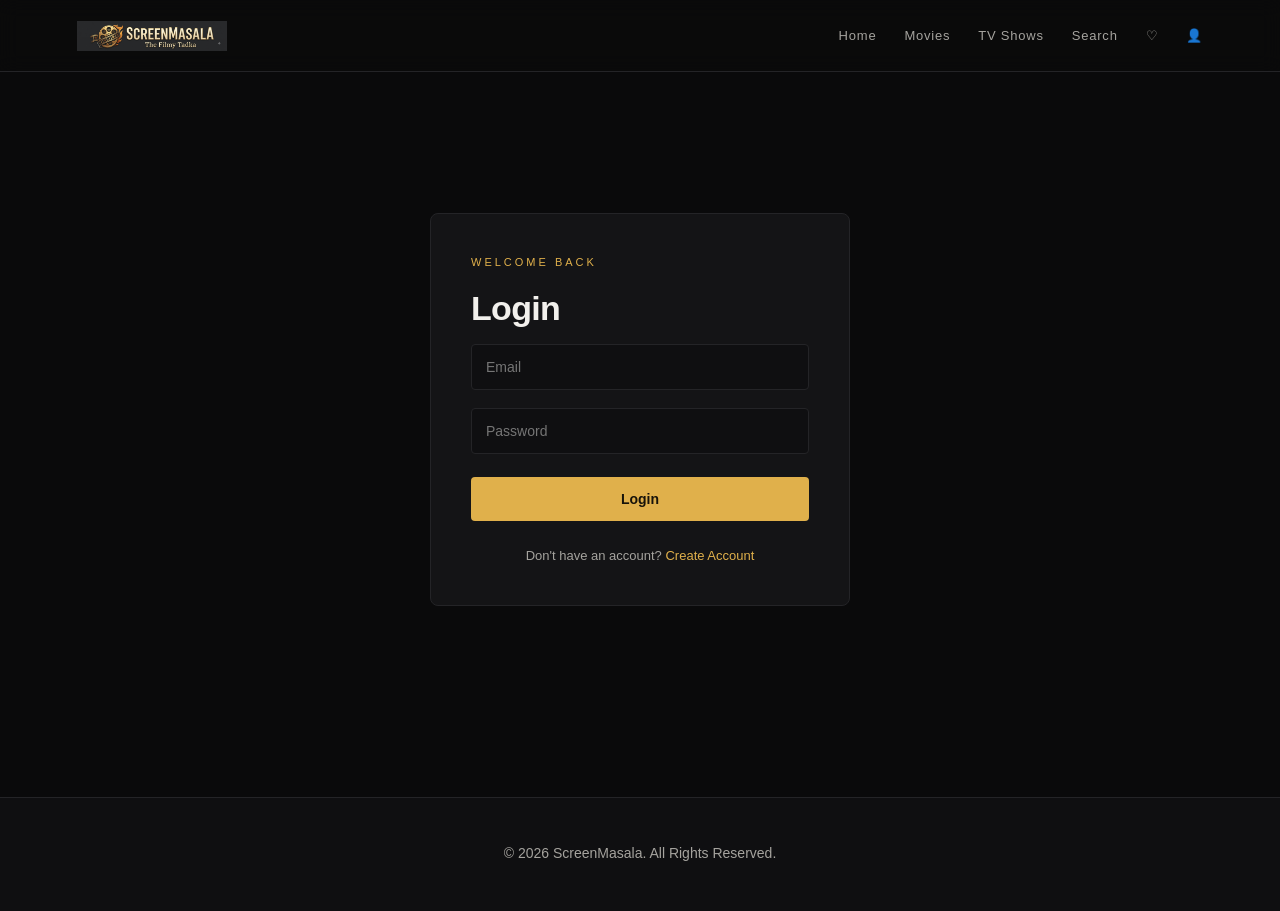
<file: login.html>
<!DOCTYPE html>
<html lang="en">
<head>
    <meta charset="UTF-8">
    <meta name="viewport" content="width=device-width, initial-scale=1.0">
    <title>Login - ScreenMasala</title>
    <link rel="stylesheet" href="css/style.css">
</head>
<body>

<header class="navbar">
    <a href="index.html" class="logo">
        <img src="assets/images/logo.png" alt="ScreenMasala">
    </a>

    <nav>
        <a href="index.html">Home</a>
        <a href="movies.html">Movies</a>
        <a href="tvshows.html">TV Shows</a>
        <a href="search.html">Search</a>
        <a href="watchlist.html">♡</a>
        <a href="profile.html" title="Profile" aria-label="Profile">👤</a>
    </nav>
</header>

<main class="auth-page">

    <div class="auth-box">
        <p class="auth-label">WELCOME BACK</p>
        <h1>Login</h1>

        <form id="loginForm">

            <input
                type="email"
                id="loginEmail"
                placeholder="Email"
                required
            >

            <input
                type="password"
                id="loginPassword"
                placeholder="Password"
                required
            >

            <button type="submit">Login</button>

        </form>

        <p class="auth-bottom">Don't have an account?
            <a href="register.html">Create Account</a>
        </p>
    </div>

</main>

<footer class="footer">
    <p>© 2026 ScreenMasala. All Rights Reserved.</p>
</footer>

<script src="js/script.js"></script>

</body>
</html>
</file>
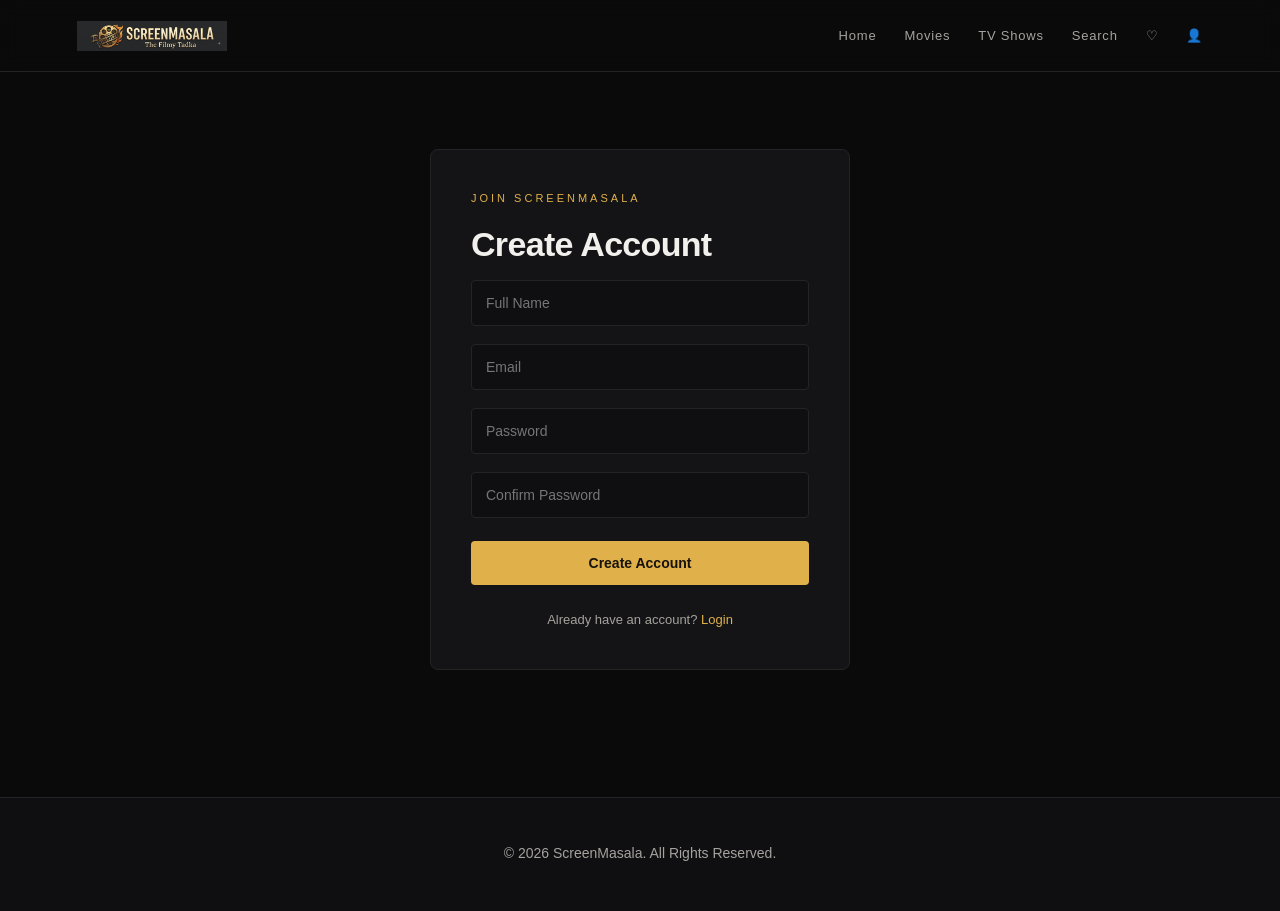
<file: register.html>
<!DOCTYPE html>
<html lang="en">
<head>
    <meta charset="UTF-8">
    <meta name="viewport" content="width=device-width, initial-scale=1.0">
    <title>Register - ScreenMasala</title>
    <link rel="stylesheet" href="css/style.css">
</head>
<body>

<header class="navbar">
    <a href="index.html" class="logo">
        <img src="assets/images/logo.png" alt="ScreenMasala">
    </a>

    <nav>
        <a href="index.html">Home</a>
        <a href="movies.html">Movies</a>
        <a href="tvshows.html">TV Shows</a>
        <a href="search.html">Search</a>
        <a href="watchlist.html">♡</a>
        <a href="profile.html" title="Profile" aria-label="Profile">👤</a>
    </nav>
</header>

<main class="auth-page">

    <div class="auth-box">
        <p class="auth-label">JOIN SCREENMASALA</p>
        <h1>Create Account</h1>

        <form id="registerForm">

            <input
                type="text"
                id="registerName"
                placeholder="Full Name"
                required
            >

            <input
                type="email"
                id="registerEmail"
                placeholder="Email"
                required
            >

            <input
                type="password"
                id="registerPassword"
                placeholder="Password"
                required
            >

            <input
                type="password"
                id="registerConfirm"
                placeholder="Confirm Password"
                required
            >

            <button type="submit">Create Account</button>

        </form>

        <p class="auth-bottom">Already have an account?
            <a href="login.html">Login</a>
        </p>
    </div>

</main>

<footer class="footer">
    <p>© 2026 ScreenMasala. All Rights Reserved.</p>
</footer>

<script src="js/script.js"></script>

</body>
</html>
</file>
<file: css/style.css>
:root {
    --bg: #0a0a0b;
    --bg-soft: #0f0f11;
    --surface: #141416;
    --border: #242427;
    --text: #f2f0ec;
    --text-dim: #a5a39e;
    --accent: #e0b04b;
    --accent-strong: #c99a36;
    --accent-ink: #17130a;
}

* {
    margin: 0;
    padding: 0;
    box-sizing: border-box;
}

html {
    scroll-behavior: smooth;
}

body {
    background: var(--bg);
    color: var(--text);
    font-family: -apple-system, BlinkMacSystemFont, "Segoe UI", Roboto,
        Helvetica, Arial, sans-serif;
    line-height: 1.5;
}

a {
    text-decoration: none;
    color: inherit;
}

button {
    font-family: inherit;
    cursor: pointer;
}

img {
    max-width: 100%;
    display: block;
}

/* Navbar */

.navbar {
    width: 100%;
    min-height: 72px;
    padding: 14px 6%;
    display: flex;
    align-items: center;
    justify-content: space-between;
    background: rgba(10, 10, 11, 0.9);
    backdrop-filter: blur(10px);
    position: sticky;
    top: 0;
    z-index: 100;
    border-bottom: 1px solid var(--border);
}

.logo {
    display: flex;
    align-items: center;
}

.logo img {
    width: 150px;
    height: auto;
}

.navbar nav {
    display: flex;
    align-items: center;
    gap: 28px;
}

.navbar nav a {
    color: var(--text-dim);
    font-size: 13px;
    letter-spacing: 0.06em;
    transition: color 0.2s ease;
}

.navbar nav a:hover,
.navbar nav a.active {
    color: var(--accent);
}

.nav-actions,
.nav-icons {
    display: flex;
    align-items: center;
    gap: 18px;
}

.nav-actions a,
.nav-icons a {
    font-size: 20px;
    color: var(--text);
    opacity: 0.85;
    transition: opacity 0.2s ease, color 0.2s ease;
}

.nav-actions a:hover,
.nav-icons a:hover {
    color: var(--accent);
    opacity: 1;
}

.nav-actions a.active,
.nav-icons a.active {
    color: var(--accent);
    opacity: 1;
}

.navbar .login-button {
    padding: 8px 16px;
    border: 1px solid var(--accent);
    border-radius: 3px;
    color: var(--accent);
    font-size: 12px;
    font-weight: 600;
    letter-spacing: 0.04em;
    line-height: 1;
    transition: background 0.2s ease, color 0.2s ease;
}

.navbar .login-button:hover {
    background: var(--accent);
    border-color: var(--accent);
    color: var(--accent-ink);
}

/* Hero */

.hero {
    min-height: 540px;
    padding: 110px 6% 90px;
    display: flex;
    align-items: center;
    background:
        radial-gradient(
            1100px 480px at 82% -10%,
            rgba(224, 176, 75, 0.07),
            transparent 60%
        ),
        var(--bg);
    border-bottom: 1px solid var(--border);
}

.hero-content {
    max-width: 560px;
}

.hero-tag {
    color: var(--accent);
    font-size: 11px;
    letter-spacing: 3.5px;
    margin-bottom: 20px;
}

.hero-content h1 {
    font-size: 52px;
    line-height: 1.1;
    letter-spacing: -0.02em;
    font-weight: 700;
    margin-bottom: 20px;
}

.hero-text {
    color: var(--text-dim);
    font-size: 16px;
    line-height: 1.7;
    max-width: 420px;
}

.hero-search {
    display: flex;
    max-width: 430px;
    margin-top: 30px;
    border: 1px solid var(--border);
    border-radius: 4px;
    overflow: hidden;
    background: var(--surface);
}

.hero-search input {
    flex: 1;
    min-width: 0;
    padding: 13px 16px;
    background: transparent;
    border: none;
    outline: none;
    color: var(--text);
    font-size: 14px;
}

.hero-search input::placeholder {
    color: #6d6c69;
}

.hero-search input:focus {
    background: var(--bg-soft);
}

.hero-search button {
    padding: 13px 22px;
    border: none;
    background: var(--accent);
    color: var(--accent-ink);
    font-size: 13px;
    font-weight: 600;
    letter-spacing: 0.04em;
    transition: background 0.2s ease;
}

.hero-search button:hover {
    background: var(--accent-strong);
}

/* Content sections */

.content-section {
    padding: 40px 6%;
}

.section-heading,
.section-title {
    display: flex;
    justify-content: space-between;
    align-items: center;
    margin-bottom: 22px;
}

.section-heading h2,
.section-title h2 {
    font-size: 20px;
    font-weight: 600;
    letter-spacing: -0.01em;
}

.section-heading a {
    color: var(--text-dim);
    font-size: 12px;
    letter-spacing: 0.06em;
    transition: color 0.2s ease;
}

.section-heading a:hover {
    color: var(--accent);
}

/* Movie rows and cards */

.movie-row {
    display: flex;
    gap: 18px;
    overflow-x: auto;
    padding: 4px 2px 18px;
    scrollbar-width: thin;
    scrollbar-color: #3a3a3d transparent;
}

.movie-row::-webkit-scrollbar {
    height: 5px;
}

.movie-row::-webkit-scrollbar-track {
    background: transparent;
}

.movie-row::-webkit-scrollbar-thumb {
    background: #3a3a3d;
    border-radius: 10px;
}

.movie-card {
    min-width: 170px;
    width: 170px;
    flex-shrink: 0;
    cursor: pointer;
    transition: transform 0.25s ease;
}

.movie-card img {
    width: 100%;
    height: 250px;
    object-fit: cover;
    border-radius: 6px;
    background: var(--surface);
    border: 1px solid var(--border);
}

.movie-card h3 {
    font-size: 14px;
    margin-top: 12px;
    font-weight: 600;
    line-height: 1.35;
}

.movie-card p {
    color: var(--text-dim);
    font-size: 12px;
    margin-top: 4px;
}

.movie-card:hover {
    transform: translateY(-4px);
}

/* Genre filters */

.genre-filters {
    display: flex;
    flex-wrap: wrap;
    gap: 9px;
    margin: 18px 0 26px;
}

.genre-button {
    border: 1px solid var(--border);
    border-radius: 999px;
    padding: 8px 15px;
    background: transparent;
    color: var(--text-dim);
    cursor: pointer;
    font-size: 13px;
    transition: border-color 0.2s ease, color 0.2s ease,
        background 0.2s ease;
}

.genre-button:hover {
    border-color: var(--text-dim);
    color: var(--text);
}

.genre-button.active {
    background: var(--accent);
    border-color: var(--accent);
    color: var(--accent-ink);
}

.genre-loading {
    color: var(--text-dim);
    padding: 12px 0;
}

/* Page headers */

.page-header {
    padding: 80px 6% 0;
}

.page-header p {
    color: var(--accent);
    font-size: 11px;
    letter-spacing: 3.5px;
    margin-bottom: 14px;
}

.page-header h1 {
    font-size: 44px;
    letter-spacing: -0.02em;
    margin-bottom: 12px;
}

.page-header span {
    color: var(--text-dim);
    font-size: 15px;
}

/* Search */

.search-page {
    min-height: 70vh;
}

.search-header {
    padding: 110px 6% 45px;
    text-align: center;
}

.search-header > p {
    color: var(--accent);
    font-size: 11px;
    letter-spacing: 3.5px;
    margin-bottom: 12px;
}

.search-header h1 {
    font-size: 42px;
    letter-spacing: -0.02em;
    margin-bottom: 32px;
}

.search-box {
    display: flex;
    max-width: 620px;
    margin: auto;
    border: 1px solid var(--border);
    border-radius: 4px;
    overflow: hidden;
    background: var(--surface);
}

.search-box input {
    flex: 1;
    padding: 15px 18px;
    background: transparent;
    border: none;
    outline: none;
    color: var(--text);
    font-size: 15px;
}

.search-box input::placeholder {
    color: #6d6c69;
}

.search-box button {
    padding: 15px 26px;
    border: none;
    background: var(--accent);
    color: var(--accent-ink);
    font-weight: 600;
    font-size: 13px;
    letter-spacing: 0.04em;
    transition: background 0.2s ease;
}

.search-box button:hover {
    background: var(--accent-strong);
}

.search-results {
    padding: 20px 6% 60px;
}

/* Movie grid (search) */

.movie-grid {
    display: grid;
    grid-template-columns: repeat(5, 1fr);
    gap: 24px;
    padding-bottom: 50px;
}

.movie-grid .movie-card {
    width: 100%;
    min-width: 0;
}

.movie-grid .movie-card img {
    height: auto;
    aspect-ratio: 2 / 3;
}

/* Watchlist */

.watchlist-page {
    min-height: 80vh;
    padding: 80px 6% 60px;
}

.watchlist-header {
    margin-bottom: 40px;
}

.watchlist-header p {
    color: var(--accent);
    letter-spacing: 3.5px;
    font-size: 11px;
    margin-bottom: 12px;
}

.watchlist-header h1 {
    font-size: 42px;
    letter-spacing: -0.02em;
    margin: 8px 0;
}

.watchlist-header span {
    color: var(--text-dim);
}

.watchlist-container {
    display: grid;
    grid-template-columns: repeat(4, 1fr);
    gap: 24px;
}

.watchlist-card {
    background: var(--surface);
    border: 1px solid var(--border);
    border-radius: 6px;
    overflow: hidden;
    transition: border-color 0.2s ease;
}

.watchlist-card:hover {
    border-color: #3a3a3d;
}

.watchlist-card img {
    width: 100%;
    height: 320px;
    object-fit: cover;
    display: block;
    background: var(--bg-soft);
}

.watchlist-info {
    padding: 15px;
}

.watchlist-info h3 {
    margin: 0 0 8px;
    font-size: 16px;
    font-weight: 600;
}

.watchlist-info p {
    color: var(--text-dim);
    font-size: 13px;
    margin-bottom: 15px;
}

.watchlist-buttons {
    display: flex;
    gap: 10px;
}

.watch-button,
.remove-button {
    padding: 9px 14px;
    border: 1px solid transparent;
    cursor: pointer;
    border-radius: 3px;
    font-size: 12px;
    font-weight: 600;
    transition: background 0.2s ease, border-color 0.2s ease;
}

.watch-button {
    background: var(--accent);
    color: var(--accent-ink);
}

.watch-button:hover {
    background: var(--accent-strong);
}

.remove-button {
    background: transparent;
    border-color: var(--border);
    color: var(--text-dim);
}

.remove-button:hover {
    border-color: var(--text-dim);
    color: var(--text);
}

.watchlist-empty,
.watchlist-login {
    grid-column: 1 / -1;
    text-align: center;
    padding: 80px 20px;
    background: var(--surface);
    border: 1px solid var(--border);
    border-radius: 8px;
}

.watchlist-empty h2,
.watchlist-login h2 {
    margin-bottom: 10px;
    font-size: 22px;
}

.watchlist-empty p,
.watchlist-login p {
    color: var(--text-dim);
    margin-bottom: 25px;
}

.watchlist-empty a,
.watchlist-login a {
    display: inline-block;
    padding: 12px 22px;
    background: var(--accent);
    color: var(--accent-ink);
    border-radius: 3px;
    font-size: 13px;
    font-weight: 600;
}

/* Auth pages */

.auth-page {
    min-height: 75vh;
    display: flex;
    justify-content: center;
    align-items: center;
    padding: 70px 20px;
}

.auth-box {
    width: 100%;
    max-width: 420px;
    background: var(--surface);
    border: 1px solid var(--border);
    border-radius: 8px;
    padding: 40px;
}

.auth-label {
    color: var(--accent);
    font-size: 11px;
    letter-spacing: 3px;
    margin-bottom: 12px;
}

.auth-box h1 {
    font-size: 34px;
    letter-spacing: -0.02em;
    margin-bottom: 10px;
}

.auth-box form {
    display: flex;
    flex-direction: column;
}

.auth-box input {
    width: 100%;
    padding: 14px;
    margin-bottom: 18px;
    background: var(--bg-soft);
    border: 1px solid var(--border);
    border-radius: 4px;
    color: var(--text);
    outline: none;
    font-size: 14px;
    transition: border-color 0.2s ease;
}

.auth-box input:focus {
    border-color: var(--accent);
}

.auth-box form button {
    padding: 14px;
    border: none;
    border-radius: 4px;
    background: var(--accent);
    color: var(--accent-ink);
    font-weight: 600;
    font-size: 14px;
    margin-top: 5px;
    transition: background 0.2s ease;
}

.auth-box form button:hover {
    background: var(--accent-strong);
}

.auth-bottom {
    color: var(--text-dim);
    font-size: 13px;
    text-align: center;
    margin-top: 25px;
}

.auth-bottom a {
    color: var(--accent);
}

.auth-bottom a:hover {
    color: var(--accent-strong);
}

/* Profile */

.profile-page {
    min-height: 70vh;
    padding-bottom: 70px;
}

.profile-header {
    padding: 70px 6% 50px;
    display: flex;
    align-items: center;
    gap: 25px;
    background: var(--bg-soft);
    border-bottom: 1px solid var(--border);
}

.profile-avatar {
    width: 84px;
    height: 84px;
    border-radius: 50%;
    background: var(--accent);
    color: var(--accent-ink);
    display: flex;
    align-items: center;
    justify-content: center;
    font-size: 34px;
    font-weight: 700;
}

.profile-info p {
    color: var(--accent);
    font-size: 11px;
    letter-spacing: 3px;
    margin-bottom: 10px;
}

.profile-info h1 {
    font-size: 34px;
    letter-spacing: -0.02em;
    margin-bottom: 6px;
}

.profile-info span {
    color: var(--text-dim);
    font-size: 14px;
}

.profile-content {
    padding: 45px 6%;
    display: grid;
    grid-template-columns: repeat(2, 1fr);
    gap: 24px;
}

.profile-card {
    background: var(--surface);
    border: 1px solid var(--border);
    border-radius: 7px;
    padding: 25px;
}

.profile-card:last-child {
    grid-column: span 2;
}

.profile-card h2 {
    font-size: 17px;
    margin-bottom: 22px;
    font-weight: 600;
}

.profile-detail {
    display: flex;
    justify-content: space-between;
    padding: 15px 0;
    border-bottom: 1px solid var(--border);
}

.profile-detail:last-child {
    border-bottom: none;
}

.profile-detail span {
    color: var(--text-dim);
    font-size: 14px;
}

.profile-detail strong {
    font-size: 14px;
    font-weight: 500;
}

.activity-grid {
    display: grid;
    grid-template-columns: repeat(auto-fit, minmax(120px, 1fr));
    gap: 15px;
}

.activity-box {
    background: var(--bg-soft);
    border: 1px solid var(--border);
    border-radius: 5px;
    padding: 20px;
    text-align: center;
}

.activity-box strong {
    display: block;
    color: var(--accent);
    font-size: 26px;
    margin-bottom: 8px;
}

.activity-box span {
    color: var(--text-dim);
    font-size: 13px;
}

.profile-actions {
    display: flex;
    gap: 12px;
    flex-wrap: wrap;
}

.profile-actions button {
    border: 1px solid transparent;
    border-radius: 4px;
    padding: 12px 18px;
    background: var(--accent);
    color: var(--accent-ink);
    font-size: 13px;
    font-weight: 600;
    transition: background 0.2s ease;
}

.profile-actions button:hover {
    background: var(--accent-strong);
}

.profile-actions .logout-btn {
    background: transparent;
    border-color: var(--border);
    color: var(--text);
}

.profile-actions .logout-btn:hover {
    background: transparent;
    border-color: #a33;
    color: #d66;
}

/* Details page */

.details-hero {
    position: relative;
    min-height: 580px;
    background: var(--bg-soft);
    background-size: cover;
    background-position: center;
}

.details-overlay {
    position: absolute;
    inset: 0;
    display: flex;
    align-items: center;
    padding: 55px 6%;
    background: linear-gradient(
        90deg,
        rgba(10, 10, 11, 0.97) 0%,
        rgba(10, 10, 11, 0.84) 55%,
        rgba(10, 10, 11, 0.5) 100%
    );
}

.details-content {
    position: relative;
    z-index: 2;
    display: grid;
    grid-template-columns: minmax(200px, 270px) minmax(0, 1fr);
    align-items: center;
    gap: 48px;
    width: 100%;
    max-width: 1150px;
    margin: 0 auto;
}

.details-poster {
    display: block;
    width: 100%;
    border-radius: 6px;
    border: 1px solid var(--border);
}

.details-text {
    position: relative;
    z-index: 3;
    min-width: 0;
    max-width: 700px;
}

.details-text .details-type {
    color: var(--accent);
    font-size: 11px;
    letter-spacing: 3px;
}

.details-text h1 {
    font-size: 46px;
    line-height: 1.12;
    letter-spacing: -0.02em;
    margin: 12px 0 18px;
    overflow-wrap: anywhere;
}

.details-text p {
    line-height: 1.6;
    margin-bottom: 12px;
}

#detailsDescription {
    color: var(--text-dim);
    font-size: 15px;
    margin-top: 15px;
}

#detailsGenres,
#detailsMeta {
    color: var(--text-dim);
}

.watchlist-button {
    margin-top: 22px;
    padding: 13px 22px;
    background: var(--accent);
    color: var(--accent-ink);
    border: 1px solid var(--accent);
    border-radius: 3px;
    cursor: pointer;
    font-size: 13px;
    font-weight: 600;
    letter-spacing: 0.03em;
    transition: background 0.2s ease, border-color 0.2s ease;
}

.watchlist-button:hover {
    background: var(--accent-strong);
    border-color: var(--accent-strong);
}

.about-section {
    position: relative;
    padding: 40px 6%;
    background: var(--bg);
}

.about-section h2 {
    font-size: 24px;
    margin-bottom: 22px;
    font-weight: 600;
}

.about-grid {
    display: grid;
    grid-template-columns: repeat(4, minmax(0, 1fr));
    gap: 18px;
}

.about-grid > div {
    display: flex;
    flex-direction: column;
    gap: 8px;
    min-width: 0;
    padding: 20px;
    background: var(--surface);
    border: 1px solid var(--border);
    border-radius: 6px;
    overflow-wrap: anywhere;
}

.about-grid span {
    color: var(--accent);
    font-size: 11px;
    letter-spacing: 1.5px;
    text-transform: uppercase;
}

.about-grid strong {
    font-size: 15px;
    font-weight: 500;
    color: var(--text);
}

.similar-section {
    position: relative;
    padding: 20px 6% 50px;
    background: var(--bg);
}

.similar-section h2 {
    margin-bottom: 20px;
    font-size: 22px;
    font-weight: 600;
}

/* Footer */

.footer {
    background: var(--bg-soft);
    border-top: 1px solid var(--border);
    padding: 45px 6% 25px;
    text-align: center;
    margin-top: 50px;
}

.footer h2 {
    color: var(--accent);
    font-size: 20px;
    letter-spacing: 0.08em;
    margin-bottom: 12px;
}

.footer > p {
    color: var(--text-dim);
    font-size: 14px;
    margin-bottom: 22px;
}

.footer-links {
    display: flex;
    justify-content: center;
    flex-wrap: wrap;
    gap: 25px;
    margin: 25px 0;
}

.footer-links a {
    color: var(--text-dim);
    font-size: 13px;
    transition: color 0.2s ease;
}

.footer-links a:hover {
    color: var(--accent);
}

.footer .copyright {
    border-top: 1px solid var(--border);
    padding-top: 22px;
    margin: 25px 0 0;
    font-size: 12px;
    color: #6d6c69;
}

/* Responsive */

@media (max-width: 900px) {
    .navbar {
        padding: 14px 4%;
    }

    .navbar nav {
        gap: 18px;
    }

    .hero {
        min-height: 480px;
    }

    .hero-content h1 {
        font-size: 42px;
    }

    .movie-grid {
        grid-template-columns: repeat(4, 1fr);
    }

    .watchlist-container {
        grid-template-columns: repeat(3, 1fr);
    }
}

@media (max-width: 768px) {
    .details-hero {
        min-height: auto;
        background-position: center;
    }

    .details-overlay {
        position: relative;
        padding: 40px 5%;
    }

    .details-content {
        grid-template-columns: minmax(0, 1fr);
        gap: 25px;
    }

    .details-poster {
        width: min(100%, 240px);
        margin: 0 auto;
    }

    .details-text h1 {
        font-size: 34px;
    }

    .about-grid {
        grid-template-columns: repeat(2, minmax(0, 1fr));
    }

    .about-section,
    .similar-section {
        padding-left: 5%;
        padding-right: 5%;
    }
}

@media (max-width: 700px) {
    .movie-grid {
        grid-template-columns: repeat(3, 1fr);
    }

    .profile-header {
        padding: 50px 5%;
    }

    .profile-avatar {
        width: 68px;
        height: 68px;
        font-size: 26px;
    }

    .profile-info h1 {
        font-size: 28px;
    }

    .profile-content {
        grid-template-columns: 1fr;
        padding: 35px 5%;
    }

    .profile-card:last-child {
        grid-column: span 1;
    }
}

@media (max-width: 600px) {
    .navbar {
        flex-wrap: wrap;
        gap: 14px;
        padding: 14px 5%;
    }

    .navbar nav {
        order: 3;
        width: 100%;
        overflow-x: auto;
        padding: 5px 0;
        gap: 20px;
    }

    .navbar nav a {
        white-space: nowrap;
        font-size: 12px;
    }

    .nav-actions,
    .nav-icons {
        gap: 14px;
    }

    .hero {
        min-height: 440px;
        padding: 70px 5%;
    }

    .hero-content h1 {
        font-size: 34px;
    }

    .hero-text {
        font-size: 14px;
    }

    .hero-search {
        max-width: 100%;
    }

    .content-section {
        padding: 30px 5%;
    }

    .section-heading h2,
    .section-title h2 {
        font-size: 18px;
    }

    .movie-card {
        min-width: 140px;
        width: 140px;
    }

    .movie-card img {
        height: 210px;
    }

    .page-header {
        padding: 50px 5% 0;
    }

    .page-header h1 {
        font-size: 34px;
    }

    .search-header {
        padding: 60px 5% 35px;
    }

    .search-header h1 {
        font-size: 32px;
    }

    .search-box {
        flex-direction: column;
        border: none;
        background: transparent;
        gap: 10px;
    }

    .search-box input {
        border: 1px solid var(--border);
        border-radius: 4px;
        background: var(--surface);
    }

    .search-box button {
        width: 100%;
        border-radius: 4px;
    }

    .search-results {
        padding: 15px 5% 45px;
    }

    .watchlist-page {
        padding: 55px 5% 50px;
    }

    .watchlist-header h1 {
        font-size: 32px;
    }

    .watchlist-container {
        grid-template-columns: repeat(2, 1fr);
    }

    .watchlist-card img {
        height: 230px;
    }

    .about-grid {
        grid-template-columns: minmax(0, 1fr);
    }

    .details-text h1 {
        font-size: 30px;
    }
}

@media (max-width: 500px) {
    .movie-grid {
        grid-template-columns: repeat(2, 1fr);
    }

    .auth-box {
        padding: 30px 22px;
    }

    .auth-box h1 {
        font-size: 28px;
    }

    .watchlist-container {
        grid-template-columns: 1fr;
    }

    .watchlist-card img {
        height: 300px;
    }

    .activity-grid {
        grid-template-columns: 1fr;
    }

    .profile-header {
        align-items: flex-start;
    }

    .profile-detail {
        flex-direction: column;
        gap: 6px;
    }
}
</file>
